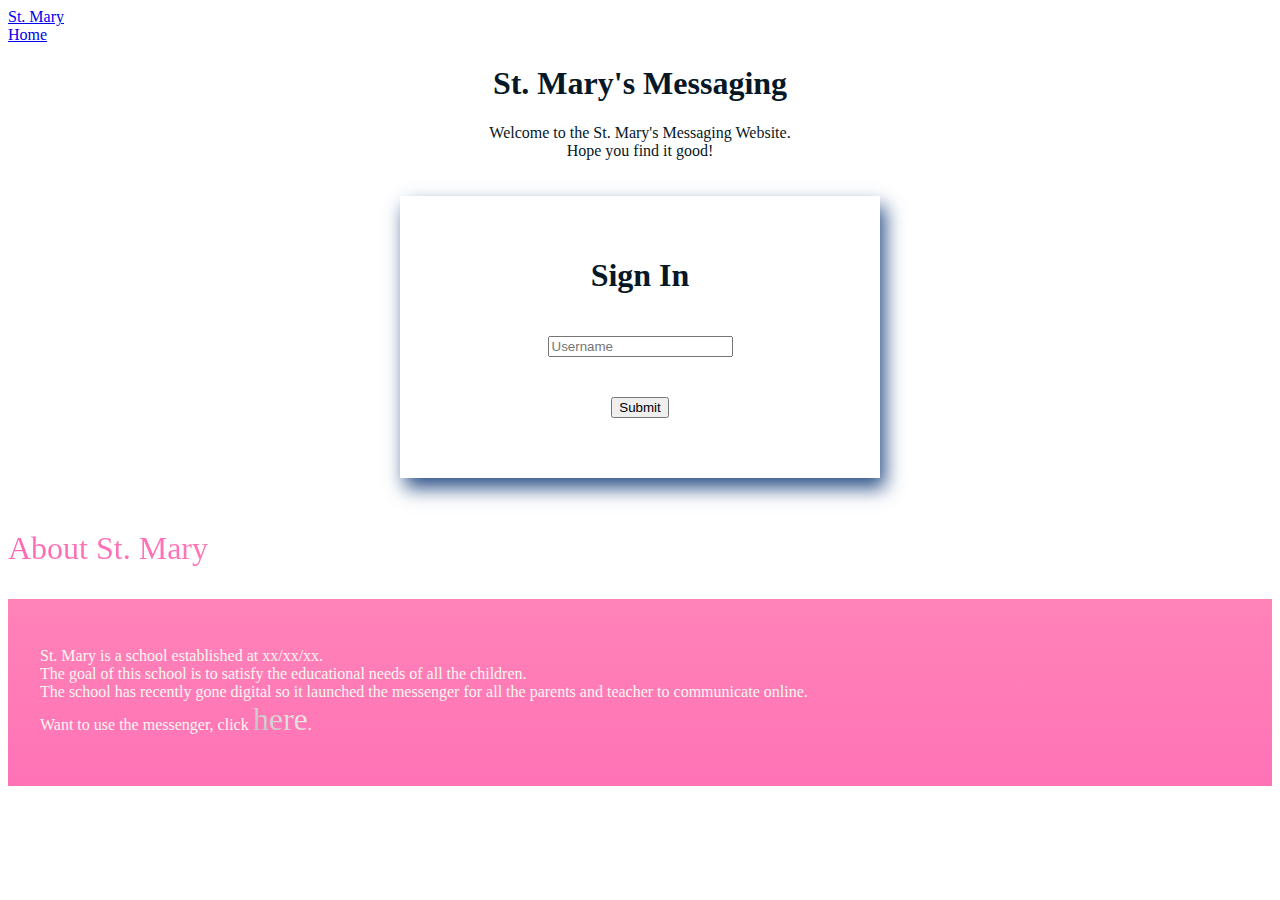
<file: index.html>
<!DOCTYPE html>
<html lang="en">
<head>
    <meta charset="UTF-8">
    <meta http-equiv="X-UA-Compatible" content="IE=edge">
    <meta name="viewport" content="width=device-width, initial-scale=1.0">
    <link rel="stylesheet" href="kwitter.css">
    <title>St. Fairy</title>
    <link href="https://cdn.jsdelivr.net/npm/bootstrap@5.1.3/dist/css/bootstrap.min.css" rel="stylesheet" integrity="sha384-1BmE4kWBq78iYhFldvKuhfTAU6auU8tT94WrHftjDbrCEXSU1oBoqyl2QvZ6jIW3" crossorigin="anonymous">
    <link rel="stylesheet" href="https://unpkg.com/aos@next/dist/aos.css" />
</head>
<body>
    <div class="container-fluid">
        <nav class="navbar sticky-top navbar-light bg-light navbar-expand-lg">
            <div class="container-fluid">
                <a href="#" class="navbar-brand">St. Mary</a>
                <div class="collapse navbar-collapse" id="navbarNavAltMarkup">
                    <div class="navbar-nav">
                      <a class="nav-link active" aria-current="page" href="#">Home</a>
                    </div>
                  </div>
            </div>
        </nav>
        <section id="intro">
            <div class="form-control" align="center">
                <h1 class="text mt-4 mb-4 fs-1 display-1"><b>St. Mary's Messaging</b></h1>
                <p class="text-center fs-4 display-4 mb-5">
                    Welcome to the St. Mary's Messaging Website.
                    <br/>
                    Hope you find it good!
                </p>
            </div>
        </section>
        <section id="signIn" class="align-bottom">
            <div align="center" class="container-fluid bg-primary bg-gradient">
                <div class="card col-*-*">
                    <div class="card-body">
                        <h1 class="text mt-4 mb-4 fs-2 display-3">Sign In</h1>
                        <div class="input-group mb-3">
                            <input type="text" class="form-control" placeholder="Username" aria-label="Username" id="user_name">
                        </div>
                        <div class="input-group mb-3 mt-5">
                            <button type="button" class="form-control btn btn-primary" aria-label="submit" onclick="adduser()">Submit</button>
                        </div>
                    </div>
                </div>
            </div>
        </section>
        <section id="about" class="mt-5">
            <div class="container-fluid">
                <p class="text gradient-text fs-1 col-xxl-6 col-xl-6 col-lg-6 col-md-6 col-sm-6 col-xs-6">About St. Mary</p>
                <div class="gradient-bg">
                    <p class="text text-start col-xxl-9 col-xl-9 col-lg-9 col-md-9 col-sm-9 col-xs-9 fs-3 mb-4 mt-2">
                        St. Mary is a school established at xx/xx/xx.<br/>The goal of this school is to satisfy the educational needs of all the children.<br/>The school has recently gone digital so it launched the messenger for all the parents and teacher to communicate online.<br/>Want to use the messenger, click <a href="#signIn">here</a>.
                    </p>
                </div>
            </div>
        </section>
        <footer>
            <section>

            </section>
        </footer>
    </div>

    <script src="kwitter.js">
    </script>
    <script src="https://cdn.jsdelivr.net/npm/bootstrap@5.1.3/dist/js/bootstrap.bundle.min.js" integrity="sha384-ka7Sk0Gln4gmtz2MlQnikT1wXgYsOg+OMhuP+IlRH9sENBO0LRn5q+8nbTov4+1p" crossorigin="anonymous">
    </script>
    <script src="https://cdn.jsdelivr.net/npm/@popperjs/core@2.10.2/dist/umd/popper.min.js" integrity="sha384-7+zCNj/IqJ95wo16oMtfsKbZ9ccEh31eOz1HGyDuCQ6wgnyJNSYdrPa03rtR1zdB" crossorigin="anonymous">
    </script>
    <script src="https://cdn.jsdelivr.net/npm/bootstrap@5.1.3/dist/js/bootstrap.min.js" integrity="sha384-QJHtvGhmr9XOIpI6YVutG+2QOK9T+ZnN4kzFN1RtK3zEFEIsxhlmWl5/YESvpZ13" crossorigin="anonymous">
    </script>
    <script src="https://unpkg.com/aos@next/dist/aos.js"></script>
    <script>
        AOS.init();
    </script>
</body>
</html>
</file>
<file: kwitter.css>
.container-fluid{
    color: #061826;
}

.container-fluid #intro div{
    border: none;
}

.container-fluid #signIn{
    width: cover;
    height: cover;
}

.container-fluid #signIn div{
    padding: 20px;
    width: cover;
    height: cover;
    background-attachment: fixed;
    background-clip: border-box;
    background-origin: padding-box;
    background-size: cover;
    box-sizing: border-box;
}

.container-fluid #signIn .card{
    min-width: 15rem;
    max-width: 30rem;
    box-shadow: 5px 10px 18px #2d5188;
    transition: transform 1s linear 1s;
}

.gradient-text {
    background-image: linear-gradient(45deg, #ff69b4, #ffb6c1);
    -webkit-background-clip: text;
    -webkit-text-fill-color: transparent;
    font-size: xx-large;
}

.gradient-bg{
    background-image: linear-gradient(0deg, #ff69b4, #ffb6c1);
    background-attachment: fixed;
    background-clip: border-box;
    background-origin: padding-box;
    background-size: cover;
    box-sizing: border-box;
    color: #f9f7f0;
    padding: 2em;

}

.container-fluid #about div .gradient-bg a{
    background-image: linear-gradient(45deg, #bdbdbd, #f9f7f0);
    -webkit-background-clip: text;
    -webkit-text-fill-color: transparent;
    font-size: xx-large;
    transition: all 1s linear;
    text-decoration: none;
}

.container-fluid #about div .gradient-bg a:hover{
    background-image: linear-gradient(90deg, #bdbdbd, #f9f7f0);
    -webkit-background-clip: text;
    -webkit-text-fill-color: transparent;
    font-size: xx-large;
    text-decoration: none;
}

.container-fluid #about div .gradient-bg a:visited{
    background-image: linear-gradient(45deg, #bdbdbd, #f9f7f0);
    -webkit-background-clip: text;
    -webkit-text-fill-color: transparent;
    font-size: xx-large;
    text-decoration: none;
}

.container-fluid #about div .gradient-bg a:active{
    background-image: linear-gradient(90deg, #bdbdbd, #f9f7f0);
    -webkit-background-clip: text;
    -webkit-text-fill-color: transparent;
    font-size: xx-large;
    text-decoration: none;
}
</file>
